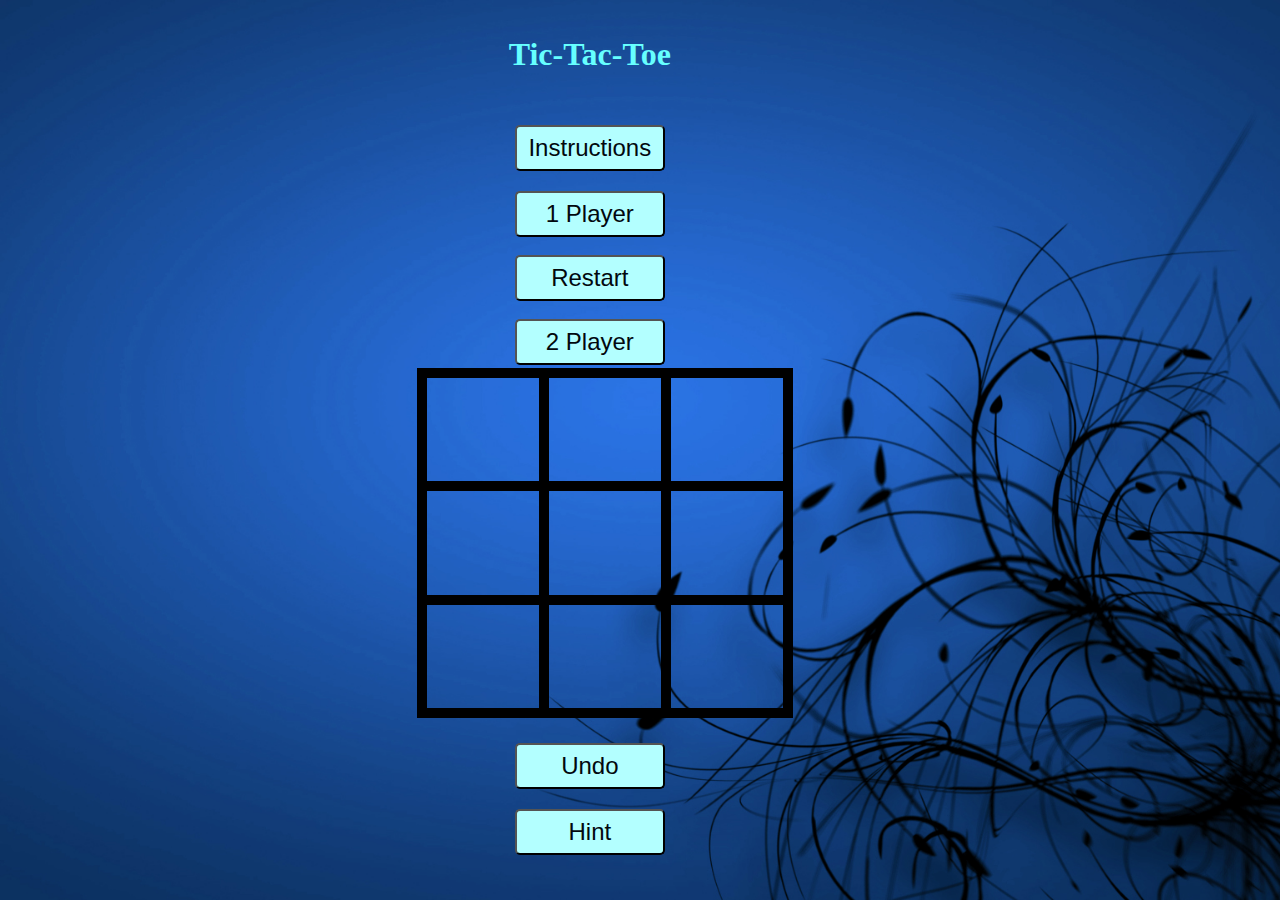
<file: index.html>
<!-- AI powered Tic-Tac-Toe game -->

<!DOCTYPE html>
<html lang="en">
<head>
    <meta charset="UTF-8" />
    <!-- Title and meta content -->
    <title>Tic-Tac-Toe</title>
    <meta content="Sai Varshittha Ponnam" name="author" />
    <meta name="viewport" content="width=device-width, initial-scale=1, shrink-to-fit=no">
    <meta http-equiv="X-UA-Compatible" content="ie=edge">
    <meta name="description" content="AI powered Tic-Tac-Toe using minimax algorithm">
    <link rel="stylesheet" type="text/css" href="style.css" />
    <!-- Bootstrap CSS -->
    <link rel="stylesheet" href="https://stackpath.bootstrapcdn.com/bootstrap/4.5.0/css/bootstrap.min.css"
            integrity="sha384-9aIt2nRpC12Uk9gS9baDl411NQApFmC26EwAOH8WgZl5MYYxFfc+NcPb1dKGj7Sk" crossorigin="anonymous">
    <!-- Sounds script -->
    <script>
        var bleep = new Audio();
        bleep.src = "s2.mp3";
    </script>
</head>

<body>

        <!-- Instructions Overlay -->
        <div id="overlay" onclick="off()">
            <div class="container">
                <div id="text">
                    <h2>Instructions..</h2>
                    <ul>
                        <li>This is a 3X3 Tic-tac-toe game.</li>
                        <li>The players take turns putting their marks in empty squares.</li>
                        <li>The goal is to connect 3 symbols in any direction row,column or diagonal.The first
                            player to achieve
                            this wins.</li>
                        <li>In Single Player game your symbol is X.</li>
                        <li>In 2 Player game , the symbols for first and second players are 'o' and 'x'
                            respectively.</li>
                        <li>Click on 1 Player and 2 Player buttons to play single player and 2 Player game
                            respectively.</li>
                        <li>Click on Restart button to restart game with computer.</li>
                        <li>Click on Undo option to undo move.</li>
                        <li>Hint option is enabled only for single player game.</li>
                        <li>Click anywhere to continue..</li>

                    </ul>
                </div>
            </div>
        </div>
    <!-----------------Game board------------------>
    <div class="game">
        <header>
            <h1>
                <div class="heading"><span id="tictactoe">Tic-Tac-Toe</span></div>
            </h1>
        </header>
    <!-- Instructions button-->
        <div style="padding:20px">
          <button onclick="on()" class="buttons" onmousedown="bleep.play()">Instructions</button>
        </div>

    <!-- Buttons -->    
        <div class="gamebuttons">
            <div class="container">
                <div class="row justify-content-center">
                    <div class="col-sm">
                        <button onClick="newGame()" id="singlePlayer" class="buttons" onmousedown="bleep.play()">1 Player</button> &nbsp;
                    </div>
                    <div class="col-sm">
                        <button onClick="newGame()" id="restart" class="buttons" onmousedown="bleep.play()">Restart</button> &nbsp;
                    </div>
                    <div class="col-sm">
                         <button onClick="twoPlayerGame()" id="multiplyer" class="buttons" onmousedown="bleep.play()">2 Player</button> &nbsp;
                    </div>               
                </div>
            </div>
        </div>
        <table class="table" style="width: auto;" cellspacing="0">
            <tbody>
                <tr>
                    <td class="cell" id="0"></td>
                    <td class="cell" id="1"></td>
                    <td class="cell" id="2"></td>                          
                </tr>
                <tr>
                    <td class="cell" id="3"></td>
                    <td class="cell" id="4"></td>
                    <td class="cell" id="5"></td>                    
                </tr>
                <tr>
                    <td class="cell" id="6"></td>
                    <td class="cell" id="7"></td>
                    <td class="cell" id="8"></td>                    
                </tr>                                
            </tbody>     
        </table>

    <!-- Undo button -->
        <div style="padding:10px">
          <button onclick="undo_func()" class="buttons" onmousedown="bleep.play()">Undo</button>
        </div>
    <!-- Hint button -->
        <div style="padding:10px">
          <button onclick="hint()" class="buttons" onmousedown="bleep.play()">Hint</button>
        </div>
        <div class="endgame">
            <div class="text"></div>
        </div>

    </div>
<script src="https://ajax.googleapis.com/ajax/libs/jquery/3.5.1/jquery.min.js"></script>    
<script type="text/javascript" src="tic-tac-toe.js"></script>
</body>
</html>
</file>
<file: style.css>
html,
body {
    height: 100%;
    width: 96%;
    background-color: #333;
    background: url("mars9.jpg") no-repeat center center fixed;
    min-height: 100%;
    -webkit-background-size: cover;
    -moz-background-size: cover;
    -o-background-size: cover;
    background-attachment: fixed;
    background-repeat: no-repeat;
    background-size: cover;
    box-sizing: border-box;
    margin: 0;
    padding: 0;
}
 header {
    text-align: center;
    font-family: 'Times New Roman', Times, serif;
    height: 40px;
    padding-top: 5px;
    display: block;
    margin-bottom: 60px;
    position: relative;
    top: 10px;
    width: 100%;
}

/*Title*/
h1 #tictactoe{
    color:#66ffff;
}

/*Table*/
td {
  cursor: pointer;  
  border:  2px solid #333;
  height:  100px;
  width:  100px;
  text-align:  center;
  vertical-align:  middle;
  font-family:  "Comic Sans MS", cursive, sans-serif;
  font-size:  70px;
  color: #ffffb3;
}
.table {
    background-color: rgba(0,0,0,0);
    position: relative;
    top: -15px;
    left: 15px;
    font-size: 2.9em;
    font-family: 'Open Sans', sans-serif;
    width: 360px;
    height: 350px;
    margin-left: auto;
    margin-right: auto;
    text-align: center;
    border:5px solid black;
}
td:hover{background-color: black}
.table td {
    border-collapse: collapse;
    border-left: 5px solid black;
    border-right: 5px solid black;
    border-top:5px solid black;
    border-bottom: 5px solid black;
}

.table td {
    cursor: pointer;
    height: 95px;
    width: 110px;
}

/*End game box*/
.endgame {
  display: none;
  width: 200px;
  top: 500px;
  background-color: rgba(205,133,63, 0.8);
  position: absolute;
  left: 50%;
  margin-left: -100px;
  padding-top: 50px;
  padding-bottom: 50px;
  text-align: center;
  border-radius: 5px;
  color: white;
  font-size: 2em;
}

/*Buttons*/
.buttons {
    background: #b3ffff;    
    position: relative;
    text-align: center;
    margin-left: auto;
    margin-right: auto;
    display: block;
    padding: 7px;
    width: 150px;
    font-size: 1.5em;
    color: rgb(2, 8, 14);
    border-radius: 5px;
    cursor: pointer;
    z-index: 1;
}
/*Instructions overlay styling*/
#overlay{
  position: fixed;
  display: none;
  width: 100%;
  height: 100%;
  top: 0;
  left: 0;
  right: 0;
  bottom: 0;
  background-color: rgba(0,0,0,0.5);
  z-index: 2;
  cursor: pointer;
  background-color: black;
  color: white;
}
</file>
